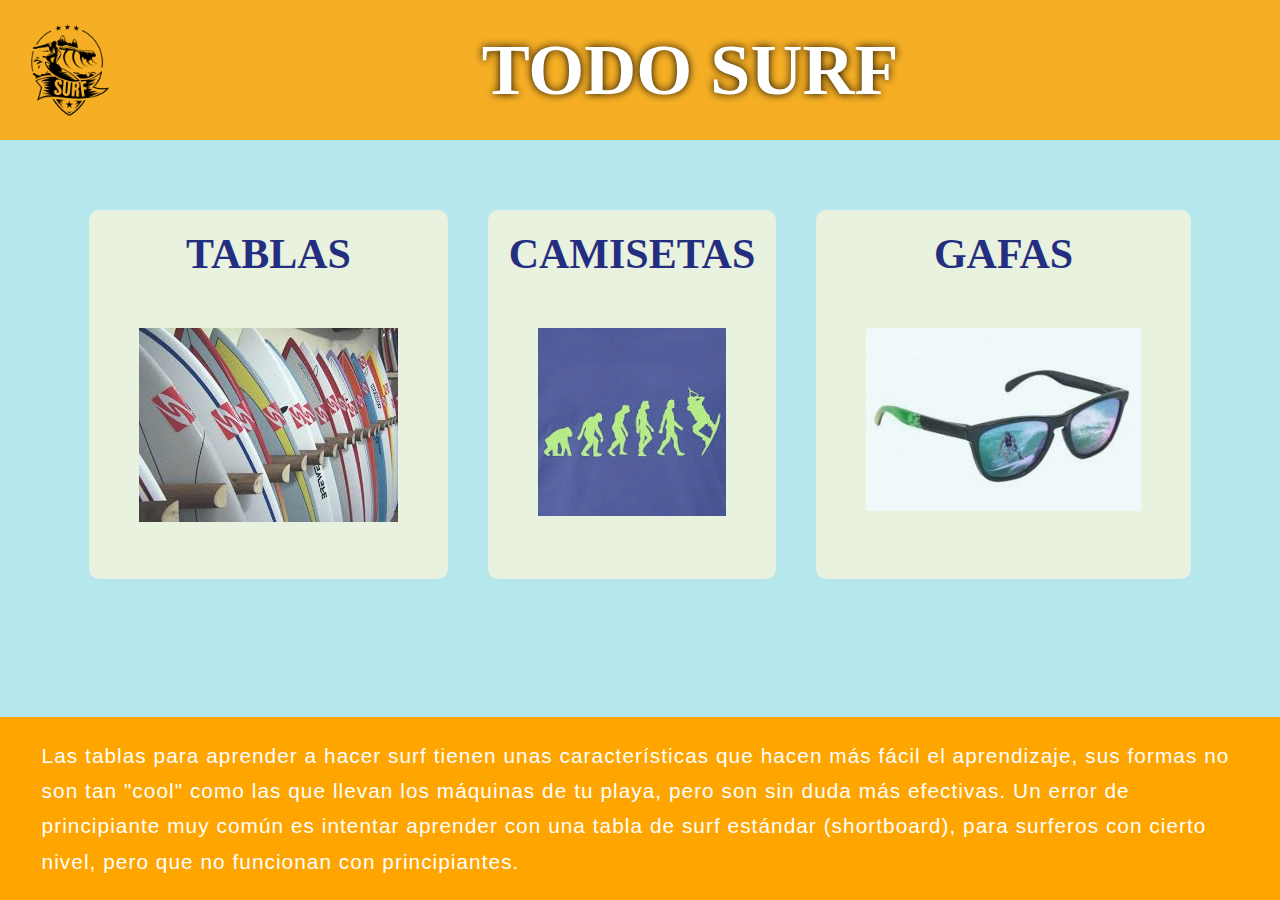
<file: index.html>
<!doctype html>
<html>
<head>
<meta charset="utf-8">
<title>surf</title>
<link rel="stylesheet" href="css/estilos-index.css"/>
<meta name="viewport" content="width=device-width">
</head>

<body>
  <div class="container">
   <header>
    <img src="imagenes/surf_logo.png" alt="logo pagina" />
   <h3>TODO SURF</h3>
    </header>
    <main>
    	  <ul>
       	    <li>
             <a href="tablas.html">
                <h2>TABLAS</h2>
                <img src="imagenes/tabla01.jpg" alt="tablas"/>
                </a>
            </li>
            <li>
                <h2>CAMISETAS</h2>
                <img src="imagenes/camisetas03.jpg" alt="camisetas"/>
            </li>
            <li>
                <h2>GAFAS</h2>
                <img src="imagenes/gafas02.jpg" alt="gafas"/>
            </li>
         </ul>
    </main>
    <footer>
        <p>
              Las tablas para aprender a hacer surf tienen unas
               características que hacen más fácil el aprendizaje, sus formas no son tan
              "cool" como las que llevan los máquinas de tu playa, pero son sin duda más
              efectivas. Un error de principiante muy común es intentar aprender con una
              tabla de surf estándar (shortboard),
              para surferos con cierto nivel, pero que no funcionan con principiantes.

        </p>
    </footer>
  </div>
</body>
</html>
</file>
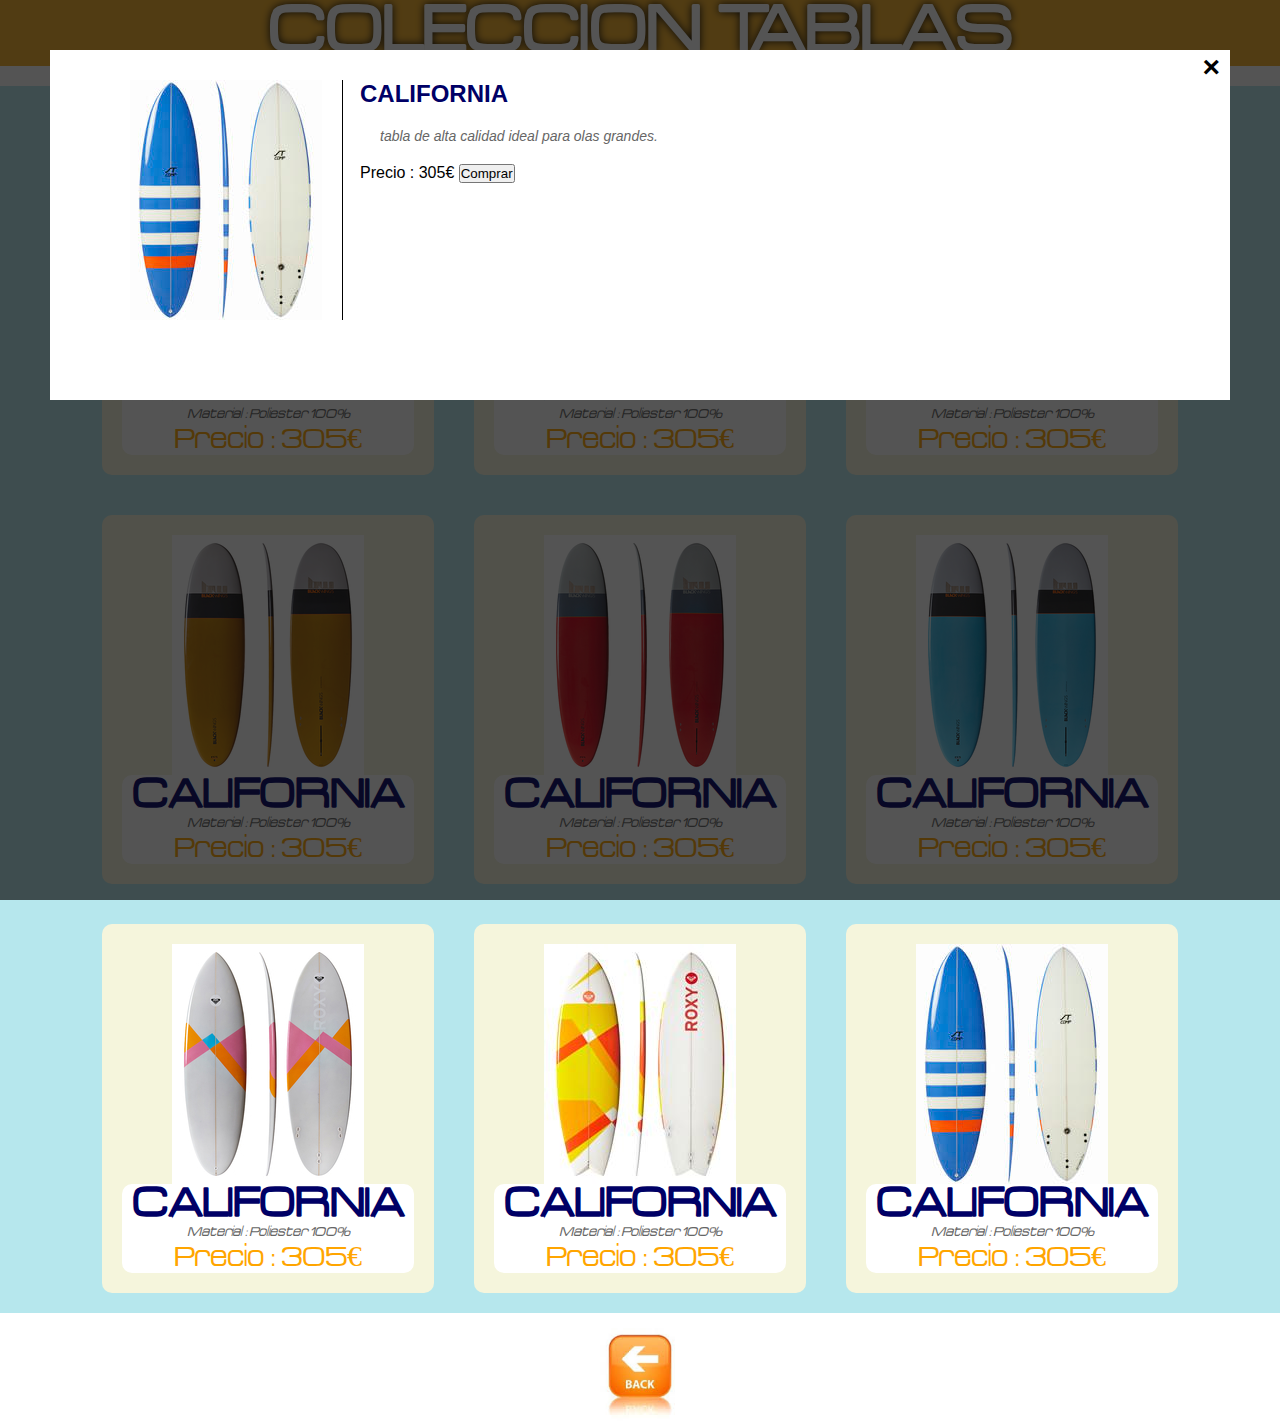
<file: tablas.html>
<html>

<head>
<meta charset="utf-8"/>
<style type="text/css">
@font-face{
	font-family : Acens;
	src : url("fuentes/Acens.ttf");}

@font-face{
	font-family : Latinia;
	src : url("fuentes/Latinia.ttf")}

@font-face{
	font-family : KleinSlabserif-Light;
	src : url("fuentes/KleinSlabserif-Light.ttf")}

</style>
<link rel="stylesheet" href="css/style.css"/>
</head>

<body>
<header>
<h3>COLECCION TABLAS</h3>
</header>

<ul class="contenedor">

	<li class="contenido" onclick="loadModal(this)">
		<img src="imagenes/tabla1.jpg">
		<div class="subcontenido">
				<h2>CALIFORNIA</h2>
				<p>Material : Poliester 100%</p>
		    <span>Precio : 305€</span>
		</div>
	</li>

	<li class="contenido" onclick="loadModal(this)">
		<img src="imagenes/tabla2.jpg">
		<div class="subcontenido">
			<p>
				<h2>CALIFORNIA</h2>
				<p>Material  :  Poliester 100%</p>
		    <span>Precio : 305€</span>
			</p>
		</div>
	</li>

	<li class="contenido" onclick="loadModal(this)">
		<img src="imagenes/tabla3.jpg">
		<div class="subcontenido">
		<p>
		<h2>CALIFORNIA</h2>
		<p>Material : Poliester 100%</p>
		<span>Precio : 305€</span>
		</p>
		</div>
	</li>

	<li class="contenido" onclick="loadModal(this)">
		<img src="imagenes/tabla4.jpg">
		<div class="subcontenido">
		<p>
		<h2>CALIFORNIA</h2>
		<p>Material : Poliester 100%</p>
		<span>Precio : 305€</span>
		</p>
		</div>
	</li>

	<li class="contenido" onclick="loadModal(this)">
		<img src="imagenes/tabla5.jpg">
		<div class="subcontenido">
		<p>
		<h2>CALIFORNIA</h2>
		<p>Material : Poliester 100%</p>
		<span>Precio : 305€</span>
		</p>
		</div>
	</li>

	<li class="contenido" onclick="loadModal(this)">
		<img src="imagenes/tabla6.jpg">
		<div class="subcontenido">
		<p>
		<h2>CALIFORNIA</h2>
		<p>Material : Poliester 100%</p>
		<span>Precio : 305€</span>
		</p>
		</div>
	</li>

	<li class="contenido" onclick="loadModal(this)">
		<img src="imagenes/tabla7.jpg">
		<div class="subcontenido">
		<p>
		<h2>CALIFORNIA</h2>
		<p>Material : Poliester 100%</p>
		<span>Precio : 305€</span>
		</p>
		</div>
	</li>

	<li class="contenido" onclick="loadModal(this)">
		<img src="imagenes/tabla8.jpg">
		<div class="subcontenido">
		<p>
		<h2>CALIFORNIA</h2>
		<p>Material : Poliester 100%</p>
		<span>Precio : 305€</span>
		</p>
		</div>
	</li>
	<li class="contenido" onclick="loadModal(this)">
		<img src="imagenes/tabla9.jpg">
		<div class="subcontenido">
		<p>
		<h2>CALIFORNIA</h2>
		<p>Material : Poliester 100%</p>
		<span>Precio : 305€</span>
		</p>
		</div>
	</li>
</ul>

<footer>
	<a href="index.html">
		<img src="imagenes/botonvolver.jpg" alt="imagen atras" />
	</a>
</footer>

	<div id="myModal" class="modal">
	  <div class="modal-content">
	    <span class="close">&times;</span>
			<div class="tabla">
				<img src="imagenes/tabla9.jpg">
				 <div class="subcontenido">
           <h2>CALIFORNIA</h2>
					 <p>
              tabla de alta calidad ideal para olas grandes.
				   </p>
					 <span>Precio : 305€</span>
					 <button>Comprar</button>
		    </div>
	  </div>
	</div>
<script>

 function loadModal(obj)
 {
	   //var elemento = document.getElementById('myModal');
		 //elemento.style.display = "block";
 }

</script>
</body>
</html>
</file>
<file: css/estilos-index.css>
*{
	margin: 0;
	padding: 0;
}

body{

	font-family:arial;
	background-color:#b6e7ed;
}

.container
{
	display: flex;
	flex-direction: column;
	justify-content: space-between;
	height: 100vh;
}

 /* Cabecera de la pagina */
header{
	margin-bottom: 20px;
	background: #f6af25;
	display: flex;
	justify-content: space-between;
	align-items: center;
  padding: 20px;
}

header h3{
	color: white;
	text-shadow: 0px 0px 8px black;
	font-size: 72px;
	font-family: acens;
	text-align: center;
	width: 100%;
}

header img{
	width: 100px;
	height:100px;
}

main{
	padding: 30px 0 0 0;
	text-align:center;
	margin: 0 auto;
	max-width:1280px;
	background-color:#b6e7ed;
	border-radius:10px;
	opacity:0.8;
	flex-grow: 2;
}
main ul{
	  display: flex;
    flex-wrap: wrap;
    justify-content: center;
}

main ul li{
	background-color:beige;
	font-size:30px;
	padding:20px;
  margin: 20px;
	border-radius:10px;
	font-family:acens;
	list-style: none;
	}

main ul li:hover{
	background-color: #0099FF;
	color: #fff;
	opacity:0.8;
}

main ul li h2{
	font-size: 1.4em;
	color: #000066;
	margin-bottom: 20px;
}


main ul li img{
	margin: 30px;
}

main ul li a {
	text-decoration:none;
}

footer p {
	color:#fff;
	background:orange;
	padding: 1em 2em;
	font-size: 1.3em;
	line-height: 1.7em;
	letter-spacing: 0.05em;
}
</file>
<file: css/style.css>
*{
	margin: 0;
	padding: 0;
}

body{

font-family:arial;
}

header{
	margin-bottom: 20px;
}

.contenedor
{
	text-align:center;
	margin: 0 auto;
	max-width:1280px;
  display: flex;
  flex-direction: row;
  flex-wrap: wrap;
  justify-content: center;
	background-color:#b6e7ed;
  list-style: none;
}

.contenido
{
	background-color:beige;
	font-size:30px;
	padding:20px;
  margin: 20px;
	color:orange;
	border-radius:10px;
	font-family:acens;
}

.contenido:hover{background-color:orange;
	opacity:0.8;
}


.subcontenido
{
	background-color:#fff;
	padding: 0 10px;
	border-radius: 10px;
}

.subcontenido h2{
	color: #000066;
}

.subcontenido p
{
	color: #666666;
	font-size:14px;
	text-align:center;
	font-style:italic;
	font-weight:100;
}

header h3{
		color:white;
		text-shadow:0px 0px 8px black;
		font-size:72px;
		background-color:#f6af25;
		font-family:acens;
		text-align: center;
}

footer {
	text-align: center;
}

footer img{
  width: 80px;
	margin-top: 15px;
}

.modal
{
	position:fixed;
	margin: 0 auto;
	top:0px;
	left:0px;
	width:100%;
	height: 100%;
	overflow: auto;
	background: rgba(12,12,12,0.7);
}

.modal-content
{
	 background: white;
	 margin: 50px;
	 padding: 0px 10px 50px 50px;
}

.modal-content .tabla
{
	padding: 30px;
	overflow: hidden;
}

.modal-content .tabla img
{
	float: left;
	border-right: 1px solid #000;
	padding-right: 20px;
}

.modal-content .tabla .subcontenido
{
		background-color: #fff;
    padding: 0 10px;
    border-radius: 10px;
    margin-left: 220px;
}

.modal-content .tabla .subcontenido p
{
  text-align: left;
	padding:20px;
}

.modal-content .close
{
   float:right;
	 font-size:30px;
	 font-weight: bold;
}

.modal-content .close:focus,
.modal-content .close:hover
{
	color: #000;
  text-decoration: none;
  cursor: pointer;
}
</file>
